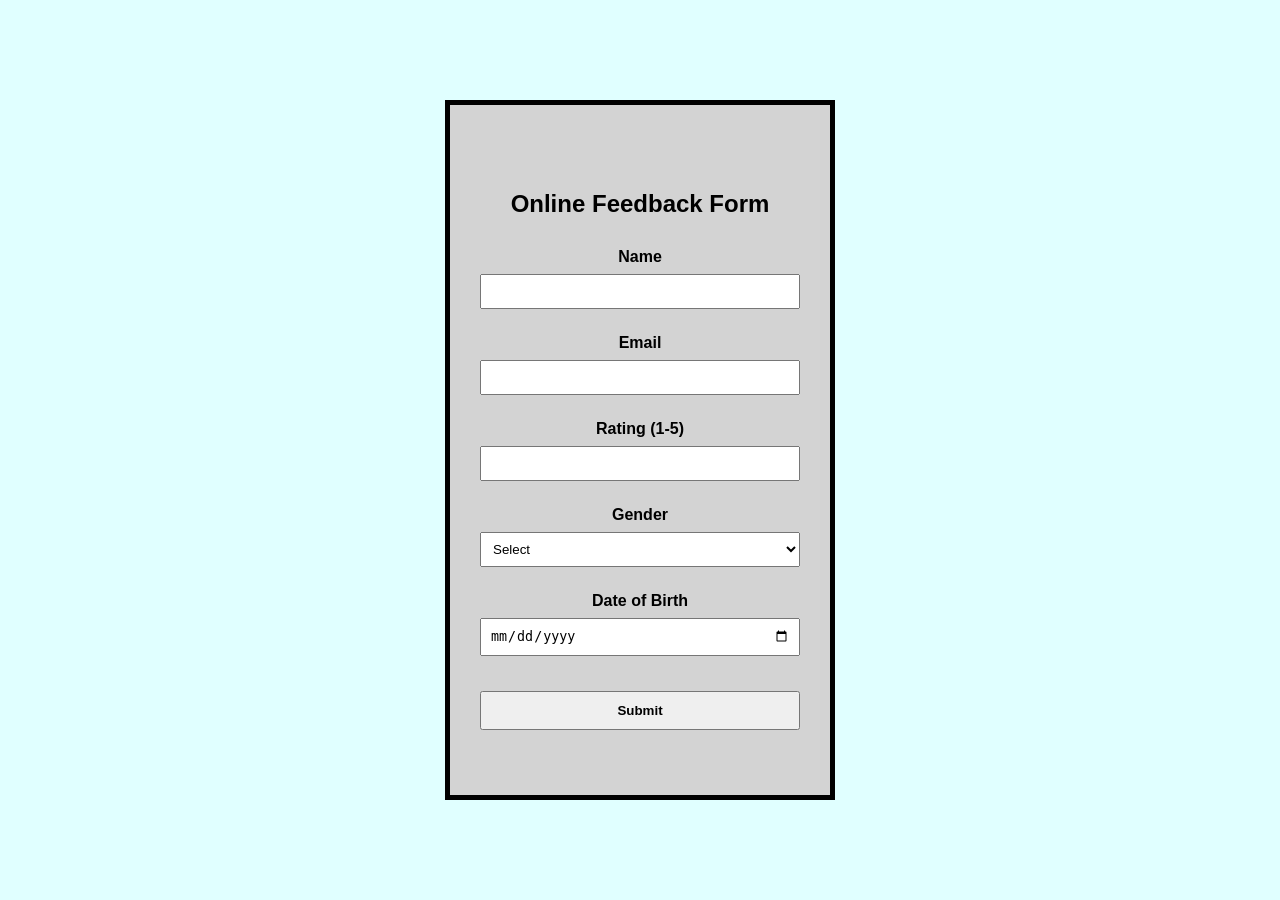
<file: index.html>
<!DOCTYPE html>
<html lang="en">

<head>
    <meta charset="UTF-8">
    <title>Feedback Form</title>
    <style>
        body {
            display: flex;
            justify-content: center;
            align-items: center;
            min-height: 100vh;
            margin: 0;
            font-family: Arial, sans-serif;
            background-color: lightcyan;
        }

        form {
            text-align: center;
            border: 5px solid black;
            padding: 30px;
            width: 320px;
            min-height: 70vh;
            background-color: lightgray;
            display: flex;
            flex-direction: column;
            justify-content: center;
        }

        label {
            font-weight: bold;
            margin-top: 10px;
        }

        input,
        select {
            width: 100%;
            margin: 8px 0 15px 0;
            padding: 8px;
            box-sizing: border-box;
        }

        button {
            margin-top: 20px;
            padding: 10px 20px;
            font-weight: bold;
        }
    </style>
</head>

<body>

    <form>
        <h2>Online Feedback Form</h2>

        <label>Name</label>
        <input type="text" name="name" required>

        <label>Email</label>
        <input type="email" name="email" required>

        <label>Rating (1-5)</label>
        <input type="number" name="rating" min="1" max="5" required>

        <label>Gender</label>
        <select name="gender" required>
            <option value="">Select</option>
            <option value="male">Male</option>
            <option value="female">Female</option>
            <option value="other">Other</option>
        </select>

        <label>Date of Birth</label>
        <input type="date" name="dob" required>

        <button type="submit">Submit</button>
    </form>

</body>

</html>
</file>
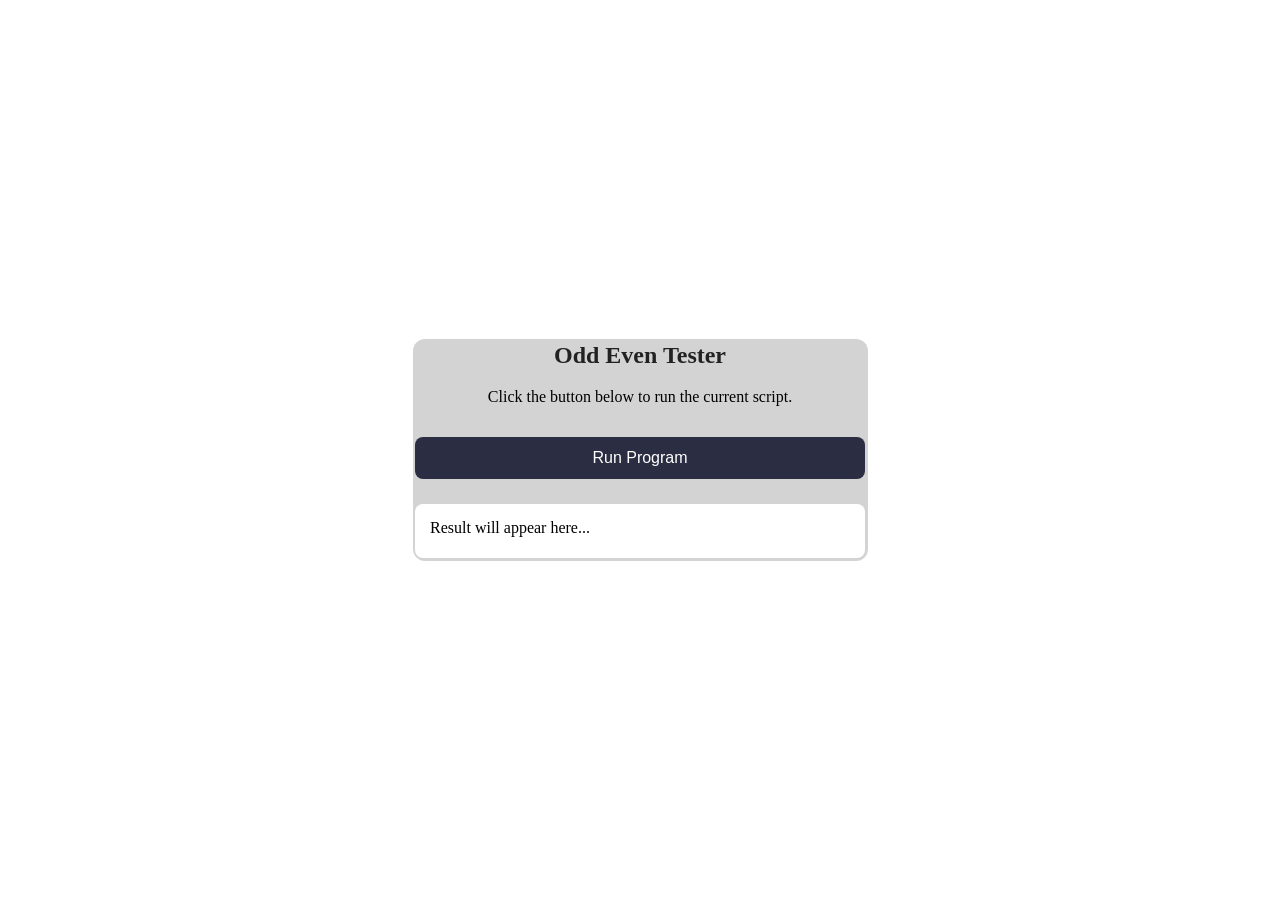
<file: end sem practical.html>
<html>

<head>
    <title>JavaScript Number Checker</title>
    <style>
        body {
            font-family: 'sans-serif';
            background-color: white;
            color: black;
            display: flex;
            justify-content: center;
            align-items: center;
            min-height: 100vh;
            margin: 0;
        }

        .card {
            background: lightgray;
            padding: 2.5;
            border-radius: 12px;
            max-width: 450px;
            width: 100%;

            text-align: center;
        }

        h2 {
            margin-top: 0;
            color: #222;
        }

        button {
            background-color: #2b2d42;
            color: white;
            border: none;
            padding: 12px 24px;
            border-radius: 8px;
            font-size: 16px;
            width: 100%;
            margin-top: 15px;
        }

        #output {
            margin-top: 25px;
            padding: 15px;
            background-color: white;
            border-radius: 8px;
            font-weight: 500;
            min-height: 24px;
            text-align: left;
        }
    </style>
</head>

<body>
    <div class="card">
        <h2>Odd Even Tester</h2>
        <p>Click the button below to run the current script.</p>

        <button onclick="runTask()">Run Program</button>

        <div id="output">Result will appear here...</div>
    </div>

    <script>
        function runTask() {
            let num = parseInt(prompt("Enter a number:"));
            let result = (num % 2 === 0) ? "Even" : "Odd";
            document.getElementById("output").innerHTML = `The number ${num} is <strong>${result}</strong>.`;
        }

    </script>
</body>

</html>
</file>
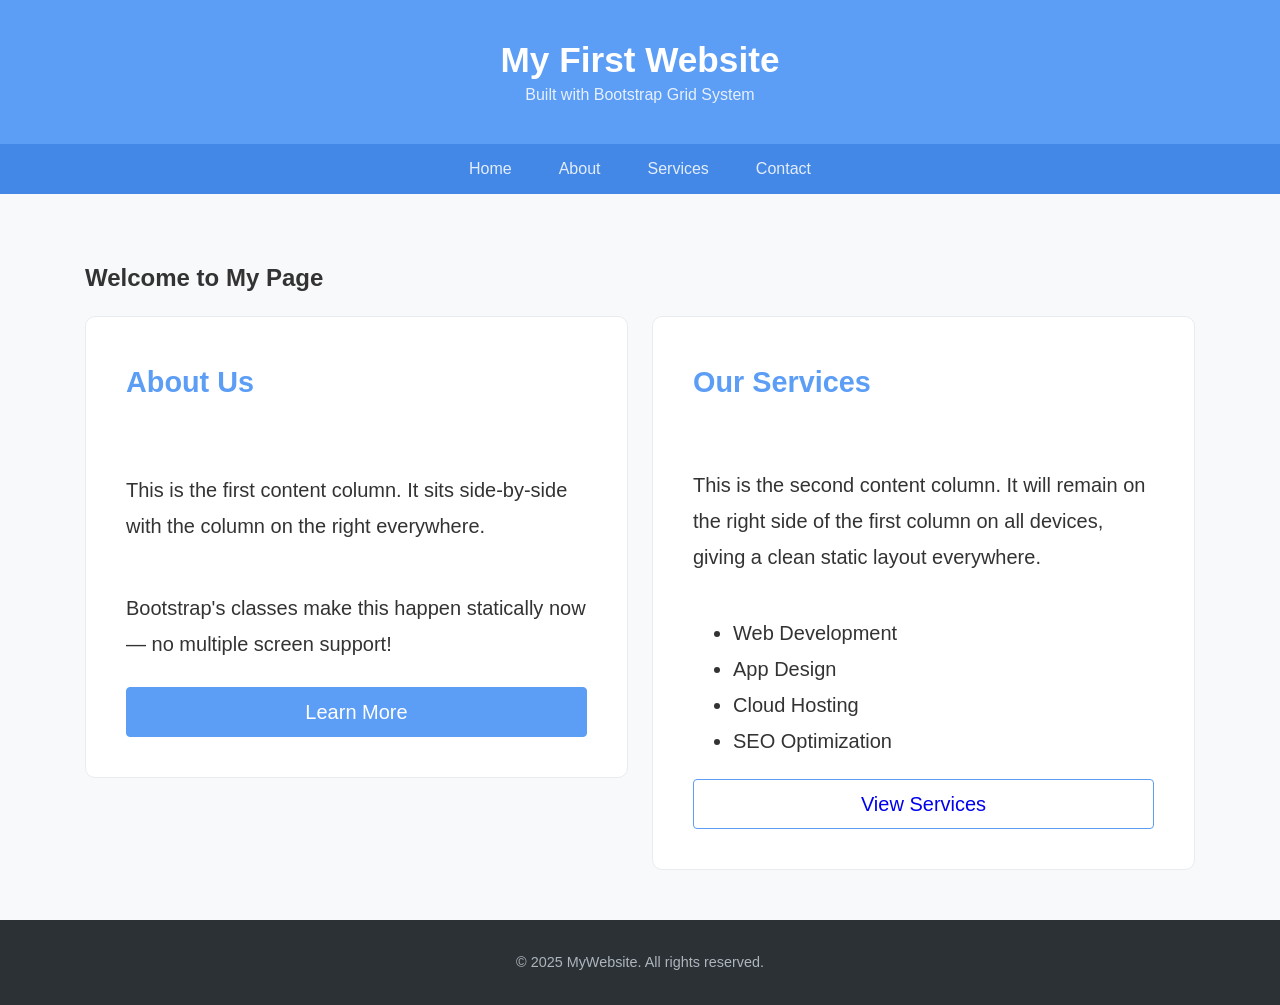
<file: Experiement1.html>
<!DOCTYPE html>
<html lang="en">

<head>
    <meta charset="UTF-8" />

    <title>My Website</title>

    <style>
        body {
            font-family: 'Segoe UI', sans-serif;
            background-color: #f8f9fa;
            color: #333;
            margin: 0;
            display: flex;
            flex-direction: column;
            min-height: 100vh;
        }


        .container {
            width: 1140px;
            margin: 0 auto;
            padding: 0 15px;
            box-sizing: border-box;
        }

        .row {
            display: flex;
            gap: 1.5rem;
            margin-top: 1.5rem;
        }

        .col-12,
        .col-md-6 {
            box-sizing: border-box;
            width: calc(50% - 0.75rem);
        }





        .site-header {
            background-color: #5c9df5;

            color: white;
            padding: 40px 0;
            text-align: center;
        }

        .site-header h1 {
            font-size: 2.2rem;
            margin: 0;
        }

        .site-header p {
            margin: 6px 0 0;
            opacity: 0.85;
        }


        .navbar {
            background-color: #4388e6;
            padding: 8px 0;
        }

        .navbar .container {
            display: flex;
            align-items: center;
            justify-content: center;

            gap: 40px;

        }

        .navbar-brand {
            font-size: 1.5rem;
            color: white;
            font-weight: 700;
            text-decoration: none;
        }

        .navbar-nav {
            display: flex;
            list-style: none;
            margin: 0;
            padding: 0px;
            gap: 15px;

        }

        .nav-link {
            display: block;
            padding: 8px 16px;
            text-decoration: none;
            color: rgba(255, 255, 255, 0.85);
        }

        .nav-link:hover {
            color: white;
        }


        .content-section {
            padding: 50px 0;
            flex-grow: 1;
        }

        .card {
            background: #fff;
            border-radius: 10px;
            display: flex;
            flex-direction: column;
            justify-content: space-between;
            min-height: 380px;
            padding: 40px !important;
            line-height: 1.8;
            font-size: 1.25rem;
            border: 1px solid #e9ecef;
        }

        .card-title {
            color: #5c9df5;
            font-weight: 600;
            margin-top: 0;
            font-size: 1.8rem;
        }


        .btn {
            display: inline-block;
            text-align: center;
            text-decoration: none;
            padding: 6px 13px;
            border-radius: 0.25rem;
            border: 1px solid #5c9df5;

        }

        .btn-primary {
            background-color: #5c9df5;
            color: #fff;
        }

        .btn-primary:hover {
            background-color: #4388e6;
            border-color: #4388e6;
        }


        .site-footer {
            background-color: #2c3136;
            color: #adb5bd;
            text-align: center;
            padding: 20px 0;
            font-size: 0.9rem;
        }


        @media (max-width: 768px) {
            .container {
                width: 100%;
            }

            .row {
                flex-direction: column;
            }

            .col-12,
            .col-md-6 {
                width: 100%;
            }

            .navbar-nav {
                flex-direction: column;
                gap: 10px;
            }
        }
    </style>
</head>

<body>


    <header class="site-header">
        <div class="container">
            <h1>My First Website</h1>
            <p>Built with Bootstrap Grid System</p>
        </div>
    </header>


    <nav class="navbar">
        <div class="container">

            <ul class="navbar-nav">
                <li class="nav-item"><a class="nav-link" href="#">Home</a></li>
                <li class="nav-item"><a class="nav-link" href="#">About</a></li>
                <li class="nav-item"><a class="nav-link" href="#">Services</a></li>
                <li class="nav-item"><a class="nav-link" href="#">Contact</a></li>
            </ul>
        </div>
    </nav>



    <section class="content-section">
        <div class="container">

            <h2 class="mb-4 text-center">Welcome to My Page</h2>

            <div class="row g-4">


                <div class="col-12 col-md-6">
                    <div class="card p-4 h-100">
                        <h4 class="card-title">About Us</h4>
                        <p>
                            This is the first content column. It
                            sits side-by-side with the column on the right everywhere.
                        </p>
                        <p>
                            Bootstrap's classes make this
                            happen statically now — no multiple screen support!
                        </p>
                        <a href="#" class="btn btn-primary mt-2">Learn More</a>
                    </div>
                </div>


                <div class="col-12 col-md-6">
                    <div class="card p-4 h-100">
                        <h4 class="card-title">Our Services</h4>
                        <p>
                            This is the second content column. It will remain
                            on the right side of the first column on all devices, giving a clean
                            static layout everywhere.
                        </p>
                        <ul>
                            <li>Web Development</li>
                            <li>App Design</li>
                            <li>Cloud Hosting</li>
                            <li>SEO Optimization</li>
                        </ul>
                        <a href="#" class="btn btn-outline-primary mt-2">View Services</a>
                    </div>
                </div>

            </div>
        </div>
    </section>


    <footer class="site-footer">
        <div class="container">
            <p class="mb-0">&copy; 2025 MyWebsite. All rights reserved.</p>
        </div>
    </footer>

</body>

</html>
</file>
